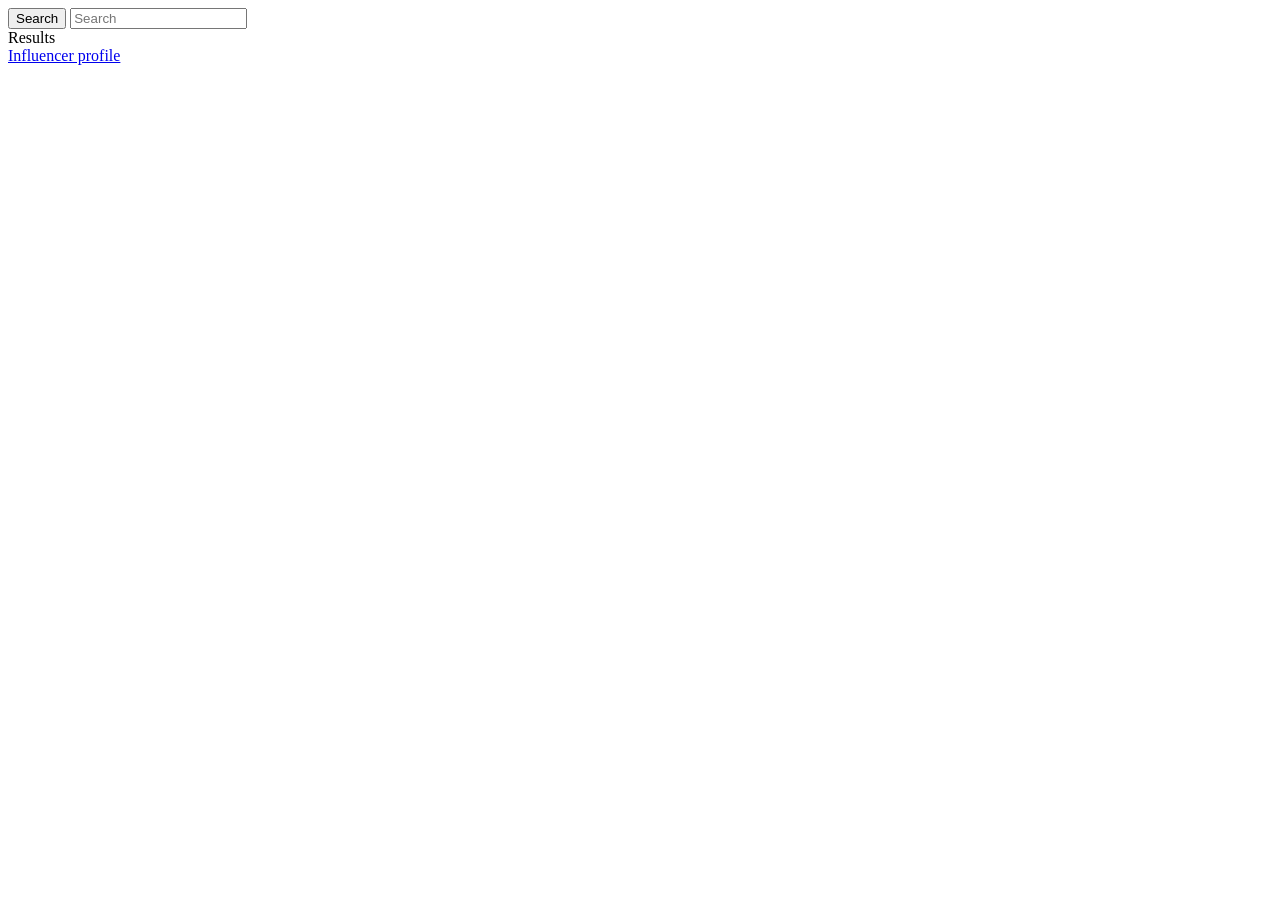
<file: docs/contract-fixtures/instagram_fixture.html>
<!DOCTYPE html>
<html lang="en">
<head><meta charset="utf-8"><title>Instagram conformance fixture</title></head>
<body>
  <nav>
    <button id="search" data-mark="1">Search</button>
    <input id="q" data-mark="2" placeholder="Search" />
  </nav>
  <main>
    <div class="results" data-mark="3">Results</div>
    <a href="#profile" data-mark="5">Influencer profile</a>
  </main>
</body>
</html>
</file>
